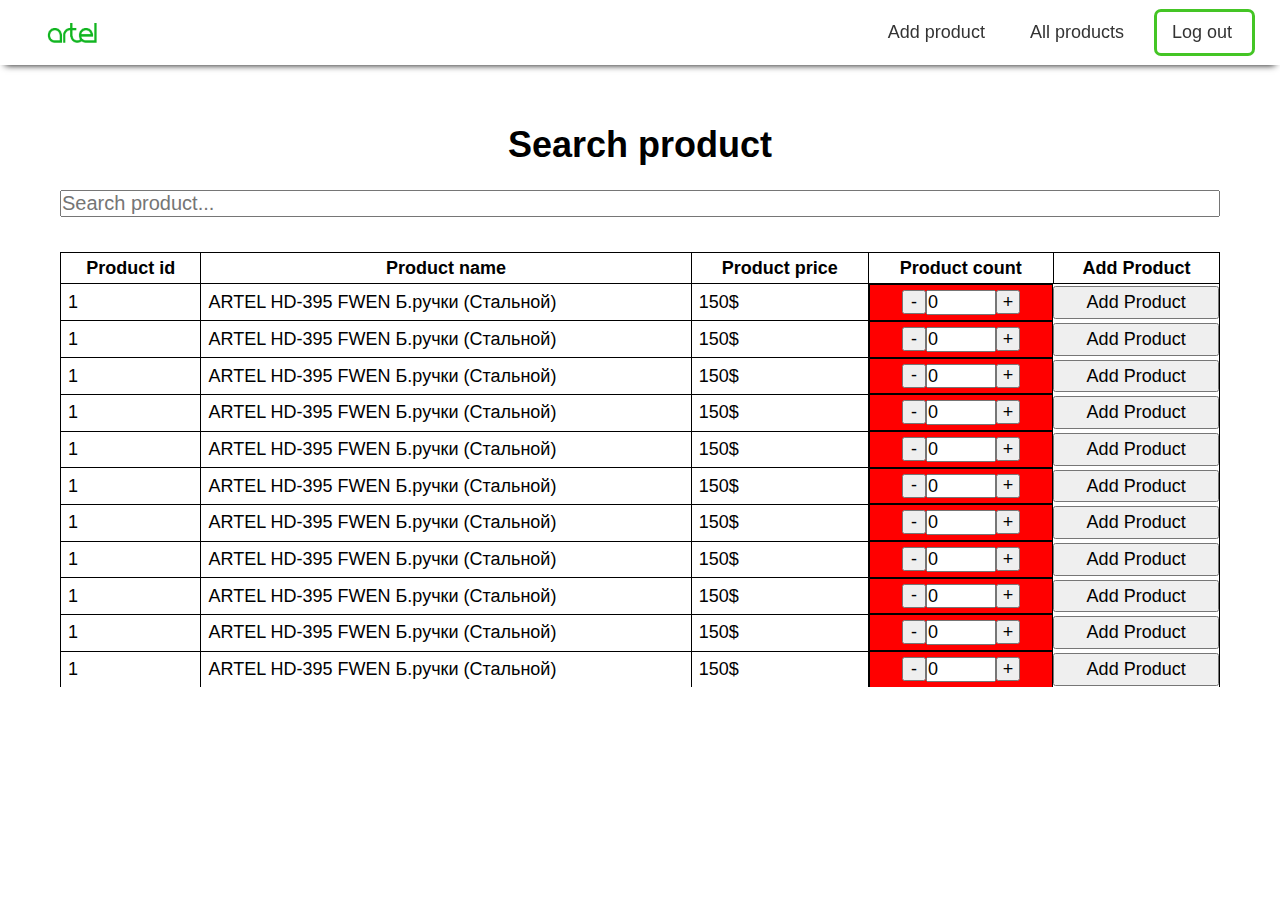
<file: index.html>
<!DOCTYPE html>
<html lang="en">
<head>
    <meta charset="UTF-8">
    <meta http-equiv="X-UA-Compatible" content="IE=edge">
    <meta name="viewport" content="width=device-width, initial-scale=1.0">
    <link rel="apple-touch-icon" sizes="180x180" href="./img/apple-touch-icon.png">
    <link rel="icon" type="image/png" sizes="32x32" href="./img/favicon-32x32.png">
    <link rel="icon" type="image/png" sizes="16x16" href="./img/favicon-16x16.png">
    <link rel="manifest" href="./img/site.webmanifest">
    <meta name="msapplication-TileColor" content="#2b5797">
    <meta name="theme-color" content="#ffffff">
    <link rel="stylesheet" href="https://cdnjs.cloudflare.com/ajax/libs/font-awesome/5.15.3/css/all.min.css" integrity="sha512-iBBXm8fW90+nuLcSKlbmrPcLa0OT92xO1BIsZ+ywDWZCvqsWgccV3gFoRBv0z+8dLJgyAHIhR35VZc2oM/gI1w==" crossorigin="anonymous" referrerpolicy="no-referrer" />
    <title>artel</title>
    <link rel="stylesheet" href="./css/normalize.css">
    <link rel="stylesheet" href="./css/main.css">
</head>
<body>
    <header class="header">
        <nav class="header__navbar navbar">
            <a class="navbar__logo" href="./index.html"><img src="./img/logo.png" alt="artel-logo" width="78" height="20"></a>
            <ul class="navbar__menu">
                <li class="navbar__menu--item"><a class="navbar__menu--link" href="./add-products.html">Add product <span class="fas fa-plus navbar__menu--icon"></span></a></li>
                <li class="navbar__menu--item"><a class="navbar__menu--link" href="#">All products <span class="fas fa-cart-plus navbar__menu--icon"></span></a></li>
                <li class="navbar__menu--item navbar__menu--btn"><a class="navbar__menu--link " href="./login.html">Log out <span class="fas fa-sign-out-alt navbar__menu--icon"></span></a></li>
            </ul>
        </nav>
        
    </header>
    <main class="main">
        
        <section class="main__content">
            <div class="container">
                <div class="main__content--box">
                    <h1 class="main__content--title">Search product</h1>
                    <label class="main__content--lable-wrapper"><input class="main__content--input" placeholder="Search product..."  type="sarch"><span class="main__content--icon fas fa-search"></span></label>
                    
                    <div class="table-wrapper">
                        <table class="main__content--info table">
                            <thead class="table__header">
                                <tr class="table__header--tr">
                                    <th class="table__header--th">Product id</th>
                                    <th class="table__header--th">Product name</th>
                                    <th class="table__header--th">Product price</th>
                                    <th class="table__header--th">Product count</th>
                                    <th class="table__header--th">Add Product</th>
                                </tr>
                            </thead>
                            <tbody class="table__body">
                                <tr class="table__body--tr">
                                    <td class="table__body--td">1</td>
                                    <td class="table__body--td">ARTEL HD-395 FWEN Б.ручки (Стальной)</td>
                                    <td class="table__body--td">150$</td>
                                    <td class="table__body--td table__body--count-wrapper">
                                        <button class="table__body--btn increment">-</button>
                                        <input class="count" value="0" type="text">
                                        <button class="table__body--btn decrement">+</button>
                                    </td>
                                    <td><button>Add Product</button></td>
                                </tr>
                                <tr class="table__body--tr">
                                    <td class="table__body--td">1</td>
                                    <td class="table__body--td">ARTEL HD-395 FWEN Б.ручки (Стальной)</td>
                                    <td class="table__body--td">150$</td>
                                    <td class="table__body--td table__body--count-wrapper">
                                        <button class="table__body--btn increment">-</button>
                                        <input class="count" value="0" type="text">
                                        <button class="table__body--btn decrement">+</button>
                                    </td>
                                    <td><button>Add Product</button></td>
                                </tr>
                                <tr class="table__body--tr">
                                    <td class="table__body--td">1</td>
                                    <td class="table__body--td">ARTEL HD-395 FWEN Б.ручки (Стальной)</td>
                                    <td class="table__body--td">150$</td>
                                    <td class="table__body--td table__body--count-wrapper">
                                        <button class="table__body--btn increment">-</button>
                                        <input class="count" value="0" type="text">
                                        <button class="table__body--btn decrement">+</button>
                                    </td>
                                    <td><button>Add Product</button></td>
                                </tr>
                                <tr class="table__body--tr">
                                    <td class="table__body--td">1</td>
                                    <td class="table__body--td">ARTEL HD-395 FWEN Б.ручки (Стальной)</td>
                                    <td class="table__body--td">150$</td>
                                    <td class="table__body--td table__body--count-wrapper">
                                        <button class="table__body--btn increment">-</button>
                                        <input class="count" value="0" type="text">
                                        <button class="table__body--btn decrement">+</button>
                                    </td>
                                    <td><button>Add Product</button></td>
                                </tr>
                                <tr class="table__body--tr">
                                    <td class="table__body--td">1</td>
                                    <td class="table__body--td">ARTEL HD-395 FWEN Б.ручки (Стальной)</td>
                                    <td class="table__body--td">150$</td>
                                    <td class="table__body--td table__body--count-wrapper">
                                        <button class="table__body--btn increment">-</button>
                                        <input class="count" value="0" type="text">
                                        <button class="table__body--btn decrement">+</button>
                                    </td>
                                    <td><button>Add Product</button></td>
                                </tr>
                                <tr class="table__body--tr">
                                    <td class="table__body--td">1</td>
                                    <td class="table__body--td">ARTEL HD-395 FWEN Б.ручки (Стальной)</td>
                                    <td class="table__body--td">150$</td>
                                    <td class="table__body--td table__body--count-wrapper">
                                        <button class="table__body--btn increment">-</button>
                                        <input class="count" value="0" type="text">
                                        <button class="table__body--btn decrement">+</button>
                                    </td>
                                    <td><button>Add Product</button></td>
                                </tr>
                                <tr class="table__body--tr">
                                    <td class="table__body--td">1</td>
                                    <td class="table__body--td">ARTEL HD-395 FWEN Б.ручки (Стальной)</td>
                                    <td class="table__body--td">150$</td>
                                    <td class="table__body--td table__body--count-wrapper">
                                        <button class="table__body--btn increment">-</button>
                                        <input class="count" value="0" type="text">
                                        <button class="table__body--btn decrement">+</button>
                                    </td>
                                    <td><button>Add Product</button></td>
                                </tr>
                                <tr class="table__body--tr">
                                    <td class="table__body--td">1</td>
                                    <td class="table__body--td">ARTEL HD-395 FWEN Б.ручки (Стальной)</td>
                                    <td class="table__body--td">150$</td>
                                    <td class="table__body--td table__body--count-wrapper">
                                        <button class="table__body--btn increment">-</button>
                                        <input class="count" value="0" type="text">
                                        <button class="table__body--btn decrement">+</button>
                                    </td>
                                    <td><button>Add Product</button></td>
                                </tr>
                                <tr class="table__body--tr">
                                    <td class="table__body--td">1</td>
                                    <td class="table__body--td">ARTEL HD-395 FWEN Б.ручки (Стальной)</td>
                                    <td class="table__body--td">150$</td>
                                    <td class="table__body--td table__body--count-wrapper">
                                        <button class="table__body--btn increment">-</button>
                                        <input class="count" value="0" type="text">
                                        <button class="table__body--btn decrement">+</button>
                                    </td>
                                    <td><button>Add Product</button></td>
                                </tr>
                                <tr class="table__body--tr">
                                    <td class="table__body--td">1</td>
                                    <td class="table__body--td">ARTEL HD-395 FWEN Б.ручки (Стальной)</td>
                                    <td class="table__body--td">150$</td>
                                    <td class="table__body--td table__body--count-wrapper">
                                        <button class="table__body--btn increment">-</button>
                                        <input class="count" value="0" type="text">
                                        <button class="table__body--btn decrement">+</button>
                                    </td>
                                    <td><button>Add Product</button></td>
                                </tr>
                                <tr class="table__body--tr">
                                    <td class="table__body--td">1</td>
                                    <td class="table__body--td">ARTEL HD-395 FWEN Б.ручки (Стальной)</td>
                                    <td class="table__body--td">150$</td>
                                    <td class="table__body--td table__body--count-wrapper">
                                        <button class="table__body--btn increment">-</button>
                                        <input class="count" value="0" type="text">
                                        <button class="table__body--btn decrement">+</button>
                                    </td>
                                    <td><button>Add Product</button></td>
                                </tr>
                                <tr class="table__body--tr">
                                    <td class="table__body--td">1</td>
                                    <td class="table__body--td">ARTEL HD-395 FWEN Б.ручки (Стальной)</td>
                                    <td class="table__body--td">150$</td>
                                    <td class="table__body--td table__body--count-wrapper">
                                        <button class="table__body--btn increment">-</button>
                                        <input class="count" value="0" type="text">
                                        <button class="table__body--btn decrement">+</button>
                                    </td>
                                    <td><button>Add Product</button></td>
                                </tr>
                                <tr class="table__body--tr">
                                    <td class="table__body--td">1</td>
                                    <td class="table__body--td">ARTEL HD-395 FWEN Б.ручки (Стальной)</td>
                                    <td class="table__body--td">150$</td>
                                    <td class="table__body--td table__body--count-wrapper">
                                        <button class="table__body--btn increment">-</button>
                                        <input class="count" value="0" type="text">
                                        <button class="table__body--btn decrement">+</button>
                                    </td>
                                    <td><button>Add Product</button></td>
                                </tr>
                                <tr class="table__body--tr">
                                    <td class="table__body--td">1</td>
                                    <td class="table__body--td">ARTEL HD-395 FWEN Б.ручки (Стальной)</td>
                                    <td class="table__body--td">150$</td>
                                    <td class="table__body--td table__body--count-wrapper">
                                        <button class="table__body--btn increment">-</button>
                                        <input class="count" value="0" type="text">
                                        <button class="table__body--btn decrement">+</button>
                                    </td>
                                    <td><button>Add Product</button></td>
                                </tr>
                                <tr class="table__body--tr">
                                    <td class="table__body--td">1</td>
                                    <td class="table__body--td">ARTEL HD-395 FWEN Б.ручки (Стальной)</td>
                                    <td class="table__body--td">150$</td>
                                    <td class="table__body--td table__body--count-wrapper">
                                        <button class="table__body--btn increment">-</button>
                                        <input class="count" value="0" type="text">
                                        <button class="table__body--btn decrement">+</button>
                                    </td>
                                    <td><button>Add Product</button></td>
                                </tr>
                                <tr class="table__body--tr">
                                    <td class="table__body--td">1</td>
                                    <td class="table__body--td">ARTEL HD-395 FWEN Б.ручки (Стальной)</td>
                                    <td class="table__body--td">150$</td>
                                    <td class="table__body--td table__body--count-wrapper">
                                        <button class="table__body--btn increment">-</button>
                                        <input class="count" value="0" type="text">
                                        <button class="table__body--btn decrement">+</button>
                                    </td>
                                    <td><button>Add Product</button></td>
                                </tr>
                                <tr class="table__body--tr">
                                    <td class="table__body--td">1</td>
                                    <td class="table__body--td">ARTEL HD-395 FWEN Б.ручки (Стальной)</td>
                                    <td class="table__body--td">150$</td>
                                    <td class="table__body--td table__body--count-wrapper">
                                        <button class="table__body--btn increment">-</button>
                                        <input class="count" value="0" type="text">
                                        <button class="table__body--btn decrement">+</button>
                                    </td>
                                    <td><button>Add Product</button></td>
                                </tr>
                                <tr class="table__body--tr">
                                    <td class="table__body--td">1</td>
                                    <td class="table__body--td">ARTEL HD-395 FWEN Б.ручки (Стальной)</td>
                                    <td class="table__body--td">150$</td>
                                    <td class="table__body--td table__body--count-wrapper">
                                        <button class="table__body--btn increment">-</button>
                                        <input class="count" value="0" type="text">
                                        <button class="table__body--btn decrement">+</button>
                                    </td>
                                    <td><button>Add Product</button></td>
                                </tr>
                                <tr class="table__body--tr">
                                    <td class="table__body--td">1</td>
                                    <td class="table__body--td">ARTEL HD-395 FWEN Б.ручки (Стальной)</td>
                                    <td class="table__body--td">150$</td>
                                    <td class="table__body--td table__body--count-wrapper">
                                        <button class="table__body--btn increment">-</button>
                                        <input class="count" value="0" type="text">
                                        <button class="table__body--btn decrement">+</button>
                                    </td>
                                    <td><button>Add Product</button></td>
                                </tr>
                                <tr class="table__body--tr">
                                    <td class="table__body--td">1</td>
                                    <td class="table__body--td">ARTEL HD-395 FWEN Б.ручки (Стальной)</td>
                                    <td class="table__body--td">150$</td>
                                    <td class="table__body--td table__body--count-wrapper">
                                        <button class="table__body--btn increment">-</button>
                                        <input class="count" value="0" type="text">
                                        <button class="table__body--btn decrement">+</button>
                                    </td>
                                    <td><button>Add Product</button></td>
                                </tr>
                                <tr class="table__body--tr">
                                    <td class="table__body--td">1</td>
                                    <td class="table__body--td">ARTEL HD-395 FWEN Б.ручки (Стальной)</td>
                                    <td class="table__body--td">150$</td>
                                    <td class="table__body--td table__body--count-wrapper">
                                        <button class="table__body--btn increment">-</button>
                                        <input class="count" value="0" type="text">
                                        <button class="table__body--btn decrement">+</button>
                                    </td>
                                    <td><button>Add Product</button></td>
                                </tr>
                                <tr class="table__body--tr">
                                    <td class="table__body--td">1</td>
                                    <td class="table__body--td">ARTEL HD-395 FWEN Б.ручки (Стальной)</td>
                                    <td class="table__body--td">150$</td>
                                    <td class="table__body--td table__body--count-wrapper">
                                        <button class="table__body--btn increment">-</button>
                                        <input class="count" value="0" type="text">
                                        <button class="table__body--btn decrement">+</button>
                                    </td>
                                    <td><button>Add Product</button></td>
                                </tr>
                                <tr class="table__body--tr">
                                    <td class="table__body--td">1</td>
                                    <td class="table__body--td">ARTEL HD-395 FWEN Б.ручки (Стальной)</td>
                                    <td class="table__body--td">150$</td>
                                    <td class="table__body--td table__body--count-wrapper">
                                        <button class="table__body--btn increment">-</button>
                                        <input class="count" value="0" type="text">
                                        <button class="table__body--btn decrement">+</button>
                                    </td>
                                    <td><button>Add Product</button></td>
                                </tr>
                                <tr class="table__body--tr">
                                    <td class="table__body--td">1</td>
                                    <td class="table__body--td">ARTEL HD-395 FWEN Б.ручки (Стальной)</td>
                                    <td class="table__body--td">150$</td>
                                    <td class="table__body--td table__body--count-wrapper">
                                        <button class="table__body--btn increment">-</button>
                                        <input class="count" value="0" type="text">
                                        <button class="table__body--btn decrement">+</button>
                                    </td>
                                    <td><button>Add Product</button></td>
                                </tr>
                               
                                
                            </tbody>
                        </table>
                    </div>
                </div>
            </div>
        </div>
    </section>
    
    </main>

</body>
</html>
</file>
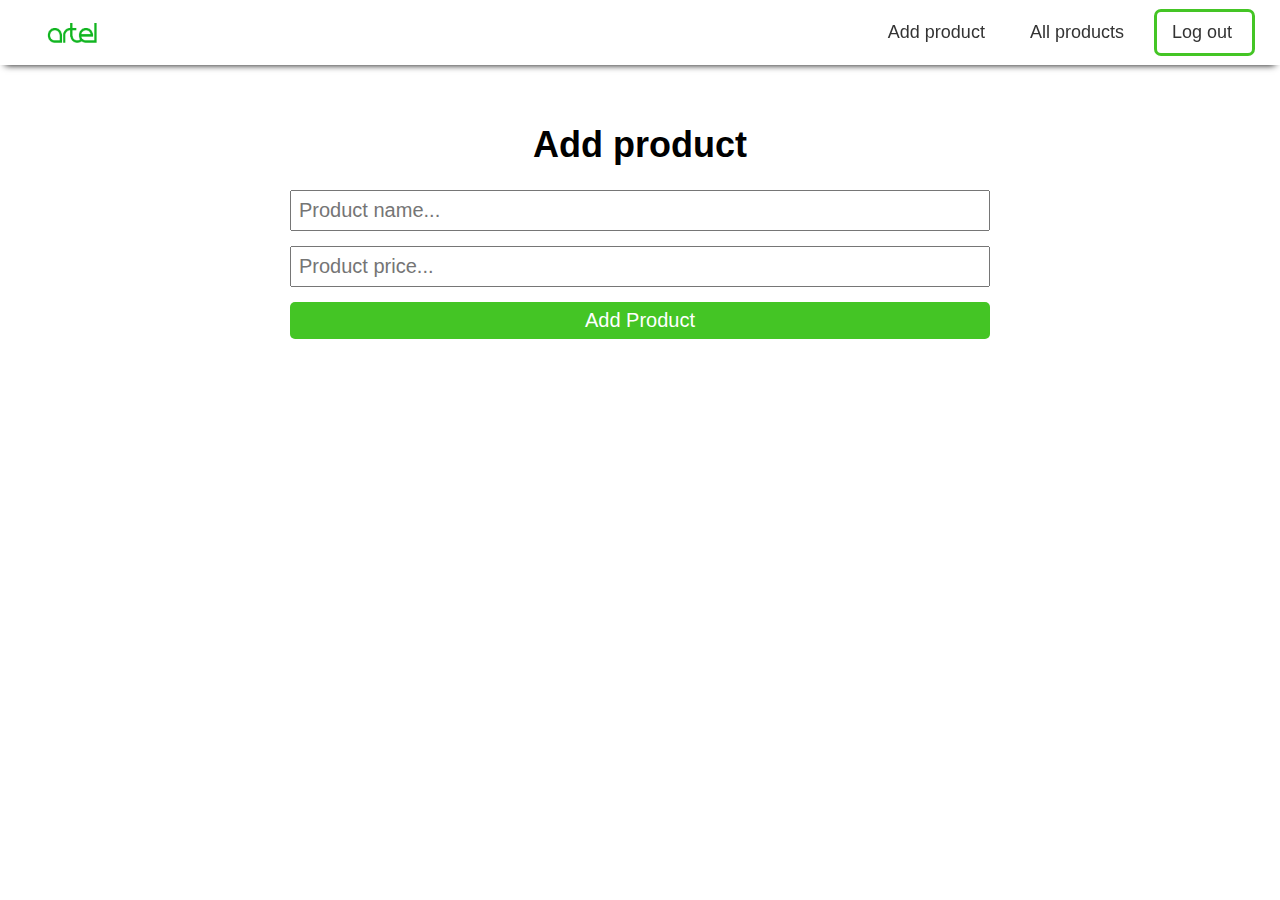
<file: add-products.html>
<!DOCTYPE html>
<html lang="en">
<head>
    <meta charset="UTF-8">
    <meta http-equiv="X-UA-Compatible" content="IE=edge">
    <meta name="viewport" content="width=device-width, initial-scale=1.0">
    <link rel="apple-touch-icon" sizes="180x180" href="./img/apple-touch-icon.png">
    <link rel="icon" type="image/png" sizes="32x32" href="./img/favicon-32x32.png">
    <link rel="icon" type="image/png" sizes="16x16" href="./img/favicon-16x16.png">
    <link rel="manifest" href="./img/site.webmanifest">
    <meta name="msapplication-TileColor" content="#2b5797">
    <meta name="theme-color" content="#ffffff">
    <link rel="stylesheet" href="https://cdnjs.cloudflare.com/ajax/libs/font-awesome/5.15.3/css/all.min.css" integrity="sha512-iBBXm8fW90+nuLcSKlbmrPcLa0OT92xO1BIsZ+ywDWZCvqsWgccV3gFoRBv0z+8dLJgyAHIhR35VZc2oM/gI1w==" crossorigin="anonymous" referrerpolicy="no-referrer" />
    <title>ERKINOV DAVLATYOR</title>
    <link rel="stylesheet" href="./css/normalize.css">
    <link rel="stylesheet" href="./css/main.css">
</head>
<body>
    
    <header class="header">
        <nav class="header__navbar navbar">
            <a class="navbar__logo" href="./index.html"><img src="./img/logo.png" alt="artel-logo" width="78" height="20"></a>
            <ul class="navbar__menu">
                <li class="navbar__menu--item"><a class="navbar__menu--link" href="#">Add product <span class="fas fa-plus navbar__menu--icon"></span></a></li>
                <li class="navbar__menu--item"><a class="navbar__menu--link" href="#">All products <span class="fas fa-cart-plus navbar__menu--icon"></span></a></li>
                <li class="navbar__menu--item navbar__menu--btn"><a class="navbar__menu--link " href="./login.html">Log out <span class="fas fa-sign-out-alt navbar__menu--icon"></span></a></li>
            </ul>
        </nav>
        
    </header>
    
    <main class="main">
        
        <section class="main__content">
            <div class="container">
                <div class="main__content--box">
                    <h1 class="main__content--title">Add product</h1>
                    
                    <form class="form" action="http://echo.htmlacademy.ru" method="POST">
                        <input required class="form__input" name="product_name" type="text" placeholder="Product name...">
                        <input required class="form__input" name="product_price" type="text" placeholder="Product price...">
                        <button class="form__button" type="submit">Add Product</button>
                    </form>
                </div>
            </div>
        </section>
        
    </main>
    
</body>
</html>
</file>
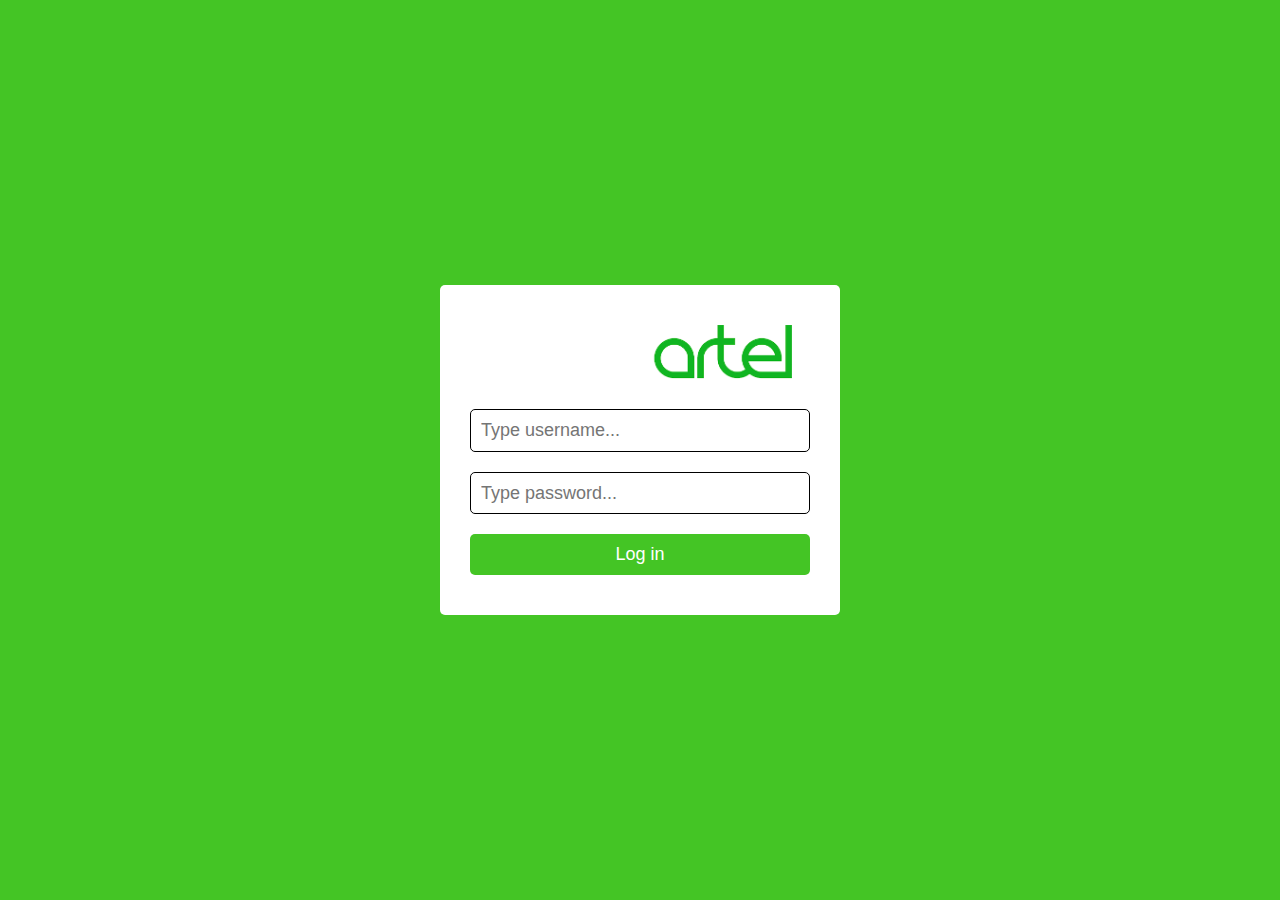
<file: login.html>
<!DOCTYPE html>
<html lang="en">
<head>
    <meta charset="UTF-8">
    <meta http-equiv="X-UA-Compatible" content="IE=edge">
    <meta name="viewport" content="width=device-width, initial-scale=1.0">
    <meta http-equiv="X-UA-Compatible" content="IE=edge">
    <meta name="viewport" content="width=device-width, initial-scale=1.0">
    <link rel="apple-touch-icon" sizes="180x180" href="./img/apple-touch-icon.png">
    <link rel="icon" type="image/png" sizes="32x32" href="./img/favicon-32x32.png">
    <link rel="icon" type="image/png" sizes="16x16" href="./img/favicon-16x16.png">
    <link rel="manifest" href="./img/site.webmanifest">
    <meta name="msapplication-TileColor" content="#2b5797">
    <meta name="theme-color" content="#ffffff">
    <title>artel-login</title>
    <link rel="stylesheet" href="./css/normalize.css">
    <link rel="stylesheet" href="./css/main.css">
</head>
<body>

    <main class="login-main">
        <div class="login-main__box--wrapper box--wrapper">
            <img class="box--wrapper__logo" src="./img/logo.png" alt="logo" width="220">
            <form action="http://echo.htmlacademy.ru" method="POST">
                <input class="box--wrapper__input" required name="user_username" type="text" placeholder="Type username...">
                <input class="box--wrapper__input" required name="user_password" type="text" placeholder="Type password...">
                <button class="box--wrapper__button" type="submit">Log in</button>
            </form>
        </div>
    </main>
    
</body>
</html>
</file>
<file: css/main.css>
.container {
  width: 1200px;
  padding: 0px 20px;
  margin: 0 auto;
}

@media only screen and (max-width: 700px) {
  .container {
    width: 600px;
  }
}

@media only screen and (max-width: 400px) {
  .container {
    padding: 10px;
    width: 360px;
  }
}

.header__navbar {
  position: fixed;
  top: 0;
  z-index: -1;
  display: -webkit-box;
  display: -ms-flexbox;
  display: flex;
  -webkit-box-align: center;
      -ms-flex-align: center;
          align-items: center;
  -webkit-box-pack: justify;
      -ms-flex-pack: justify;
          justify-content: space-between;
  padding: 0px 25px;
  background-color: #fff;
  width: 100%;
  height: 65px;
  -webkit-box-shadow: 0px 5px 7px -5px #000;
          box-shadow: 0px 5px 7px -5px #000;
}

.navbar__logo {
  width: 70px;
  height: 20px;
}

.navbar__menu {
  list-style-type: none;
  display: -webkit-box;
  display: -ms-flexbox;
  display: flex;
  -webkit-box-align: center;
      -ms-flex-align: center;
          align-items: center;
}

@media only screen and (max-width: 400px) {
  .navbar__menu {
    display: none;
  }
}

.navbar__menu--item {
  margin-left: 10px;
}

.navbar__menu--link {
  display: inline-block;
  padding: 10px 15px;
  vertical-align: center;
  text-decoration: none;
  color: #333;
  border-radius: 7px;
}

.navbar__menu--link:hover {
  background-color: #555;
  color: #fff;
}

.navbar__menu--link:active {
  background-color: #666;
  color: #fff;
}

.navbar__menu--btn {
  border: 3px solid #44C525;
  border-radius: 7px;
}

.navbar__menu--icon {
  margin-left: 5px;
}

.main {
  position: relative;
  margin-top: 100px;
}

.main__content--title {
  position: relative;
  text-align: center;
}

@media only screen and (max-width: 400px) {
  .main__content--title {
    font-size: 25px;
  }
}

.main__content--box {
  display: -webkit-box;
  display: -ms-flexbox;
  display: flex;
  -webkit-box-orient: vertical;
  -webkit-box-direction: normal;
      -ms-flex-direction: column;
          flex-direction: column;
}

.main__content--info {
  margin-top: 15px;
}

.main__content--lable-wrapper {
  display: -webkit-box;
  display: -ms-flexbox;
  display: flex;
  -webkit-box-align: center;
      -ms-flex-align: center;
          align-items: center;
  -webkit-box-pack: center;
      -ms-flex-pack: center;
          justify-content: center;
  position: relative;
}

.main__content--input {
  font-size: 20px;
  width: 100%;
}

.main__content--box {
  height: 680px;
  overflow: auto;
}

.main__content--icon {
  position: absolute;
  right: 0px;
  padding: 10px;
  cursor: pointer;
}

button {
  padding: 4px 0px;
  cursor: pointer;
  width: 100%;
  height: 100%;
}

.table {
  width: 100%;
  border: 1px solid #000;
  border-collapse: collapse;
}

@media only screen and (max-width: 700px) {
  .table {
    font-size: 15px;
  }
}

@media only screen and (max-width: 400px) {
  .table {
    font-size: 13px;
  }
}

@media only screen and (max-width: 400px) {
  .table__header--tr:first-child {
    display: none;
  }
}

@media only screen and (max-width: 400px) {
  .table__body--td:nth-child(1) {
    display: none;
  }
}

.table__header--th {
  border: 1px solid #000;
  padding: 5px 7px;
}

.table__body--td {
  border: 1px solid #000;
  padding: 5px 7px;
}

.table-wrapper {
  margin: 0 auto;
  margin-top: 20px;
  width: 100%;
  height: 450px;
  overflow: auto;
}

@media only screen and (max-width: 400px) {
  .table-wrapper {
    max-height: 60vh;
  }
}

.table__body--btn {
  display: -webkit-box;
  display: -ms-flexbox;
  display: flex;
  -webkit-box-pack: center;
      -ms-flex-pack: center;
          justify-content: center;
  -webkit-box-align: center;
      -ms-flex-align: center;
          align-items: center;
  width: 15px;
  height: 15px;
  padding: 10px;
}

.table__body--count-wrapper {
  background-color: red;
  display: -webkit-box;
  display: -ms-flexbox;
  display: flex;
  -webkit-box-pack: center;
      -ms-flex-pack: center;
          justify-content: center;
  height: 100%;
  width: 100%;
}

.count {
  width: 70px;
}

.form {
  margin: 0 auto;
  display: -webkit-box;
  display: -ms-flexbox;
  display: flex;
  width: 700px;
  -webkit-box-orient: vertical;
  -webkit-box-direction: normal;
      -ms-flex-direction: column;
          flex-direction: column;
}

.form__input {
  margin-bottom: 15px;
  padding: 7px;
  font-size: 20px;
}

.form__button {
  padding: 7px;
  font-size: 20px;
  cursor: pointer;
  color: #fff;
  border: none;
  background-color: #44C525;
  border-radius: 5px;
}

.form__button:hover {
  background-color: #37da0e;
}

.login-main {
  background-color: #44C525;
  height: 100vh;
  display: -webkit-box;
  display: -ms-flexbox;
  display: flex;
  -webkit-box-align: center;
      -ms-flex-align: center;
          align-items: center;
  -webkit-box-pack: center;
      -ms-flex-pack: center;
          justify-content: center;
}

.login-main__box--wrapper {
  width: 400px;
  display: -webkit-box;
  display: -ms-flexbox;
  display: flex;
  padding: 40px 30px;
  -webkit-box-orient: vertical;
  -webkit-box-direction: normal;
      -ms-flex-direction: column;
          flex-direction: column;
  border-radius: 5px;
  background-color: #fff;
}

.box--wrapper__input {
  width: 100%;
  padding: 10px;
  font-size: 18px;
  border: 1px solid #000;
  border-radius: 5px;
  margin-bottom: 20px;
}

.box--wrapper__logo {
  width: 220px;
  height: 54px;
  margin-left: auto;
  margin-bottom: 30px;
}

.box--wrapper__button {
  padding: 10px;
  color: #fff;
  cursor: pointer;
  background-color: #44C525;
  border: none;
  border-radius: 5px;
  width: 100%;
}

.box--wrapper__button:hover {
  background-color: #27960b;
}

*,
*::before,
*::after {
  -webkit-box-sizing: border-box;
          box-sizing: border-box;
  margin: 0;
  padding: 0;
}

body {
  font-family: sans-serif;
  font-size: 18px;
}

@media only screen and (max-width: 400px) {
  body {
    overflow: hidden;
  }
}
/*# sourceMappingURL=main.css.map */
</file>
